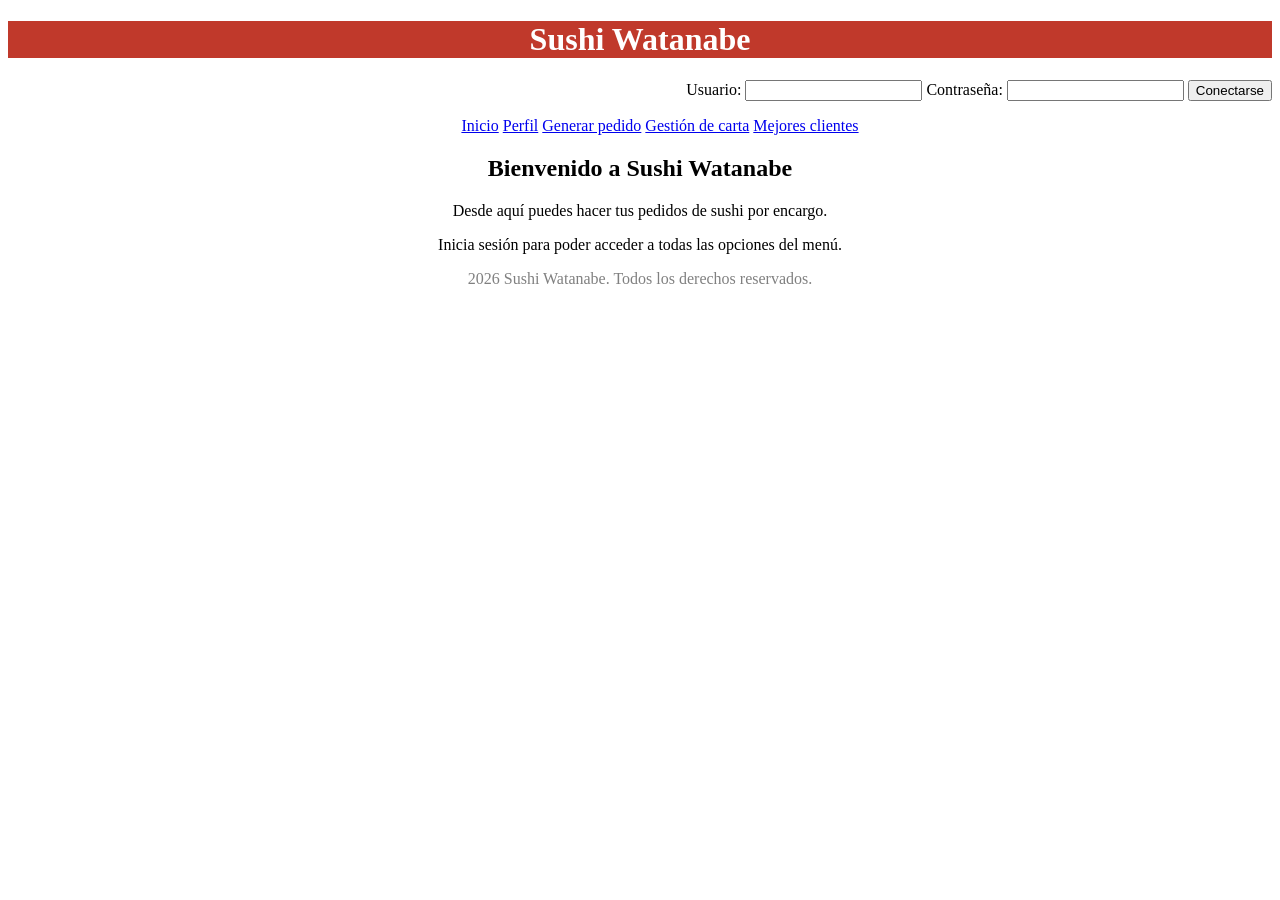
<file: index.html>
<!DOCTYPE html>
<html lang="en">
<head>
    <meta charset="UTF-8">
    <title>Sushi Watanabe</title>
    <link rel="stylesheet" href="estilos.css">
</head>
<body>

    <header>
        <h1>Sushi Watanabe</h1>
    </header>

    <!-- aquí va un formulario de conexión-->
    <div class="login">
        <!-- aquí debajo iría un if para comprobar si el usuario ya ha iniciado sesión -->
        <!-- Si no ha iniciado sesión, se mostraría este formulario: -->
        <form action="login.php" method="post">
            <label for="usuario">Usuario:</label>
            <input type="text" id="usuario" name="usuario">

            <label for="password">Contraseña:</label>
            <input type="password" id="password" name="password">

            <input type="submit" value="Conectarse">
        </form>

        <!-- aquí iría un else, si ha iniciado sesión se muestraría su imagen de perfil y su nombre de usuario -->
    </div>

    <nav>
        <ul>
            <!-- volver a la página principal -->
            <li><a href="index.html">Inicio</a></li>
            <li><a href="perfil.html">Perfil</a></li>
            <!-- aquí iría un if para comprobar si el usuario ha iniciado sesión -->
            <!-- si no inicia sesión estas opciones salen desactivadas-->
            <li><a href="pedido.html">Generar pedido</a></li>
            <!-- aquí va otro if para comprobar también si el usuario es administrador -->
            <li><a href="carta.html">Gestión de carta</a></li>
            <li><a href="clientes.html">Mejores clientes</a></li>
        </ul>
    </nav>

    <main>
        <h2>Bienvenido a Sushi Watanabe</h2>
        <p>Desde aquí puedes hacer tus pedidos de sushi por encargo.</p>
        <p>Inicia sesión para poder acceder a todas las opciones del menú.</p>
    </main>

    <footer>
        <p>2026 Sushi Watanabe. Todos los derechos reservados.</p>
    </footer>

</body>
</html>
</file>
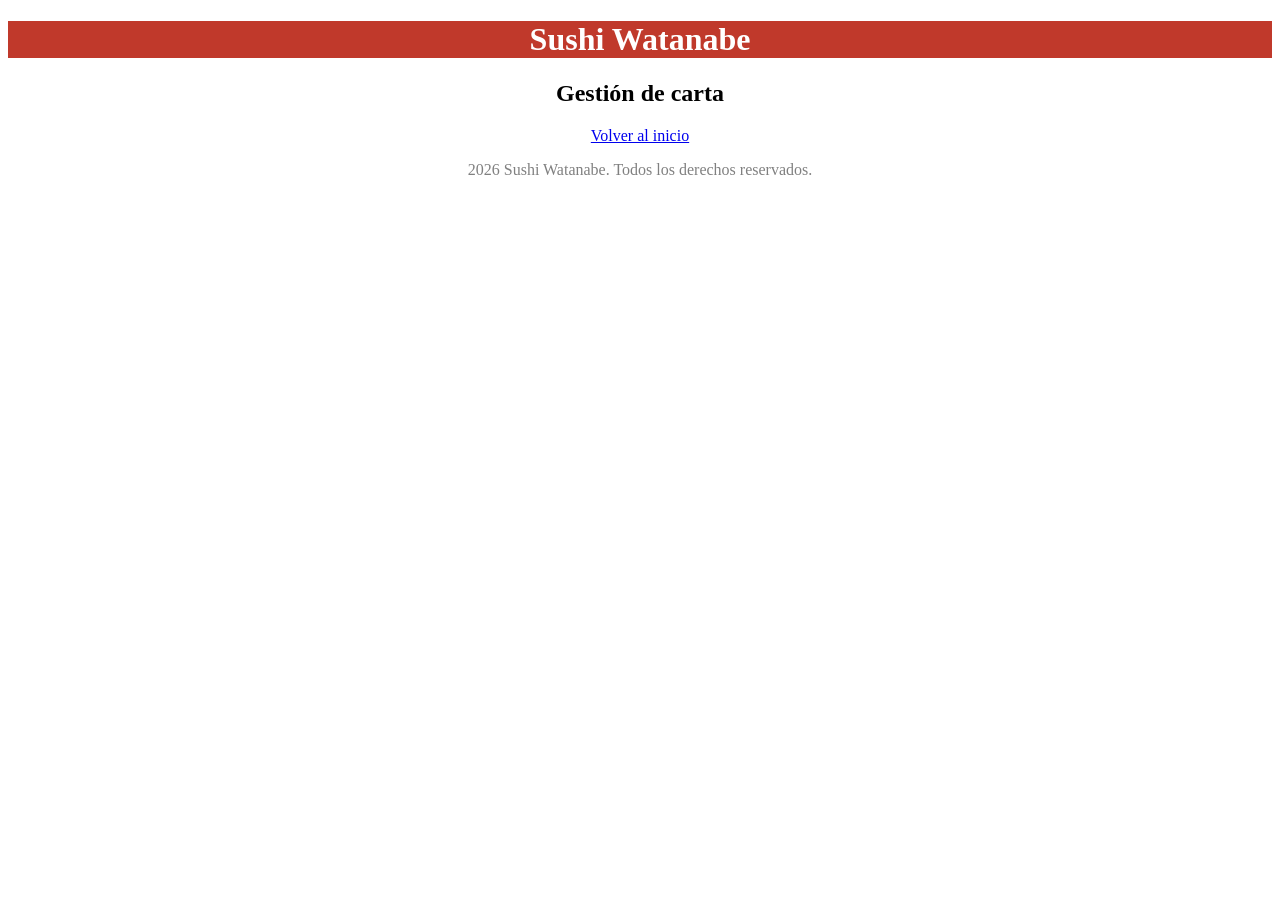
<file: carta.html>
<!DOCTYPE html>
<html lang="en">
<head>
    <meta charset="UTF-8">
    <title>Sushi Watanabe</title>
    <link rel="stylesheet" href="estilos.css">
</head>
<body>

    <header>
        <h1>Sushi Watanabe</h1>
    </header>

    <main>
        <h2>Gestión de carta</h2>
        <p><a href="index.html">Volver al inicio</a></p>
    </main>

    <footer>
        <p>2026 Sushi Watanabe. Todos los derechos reservados.</p>
    </footer>

</body>
</html>
</file>
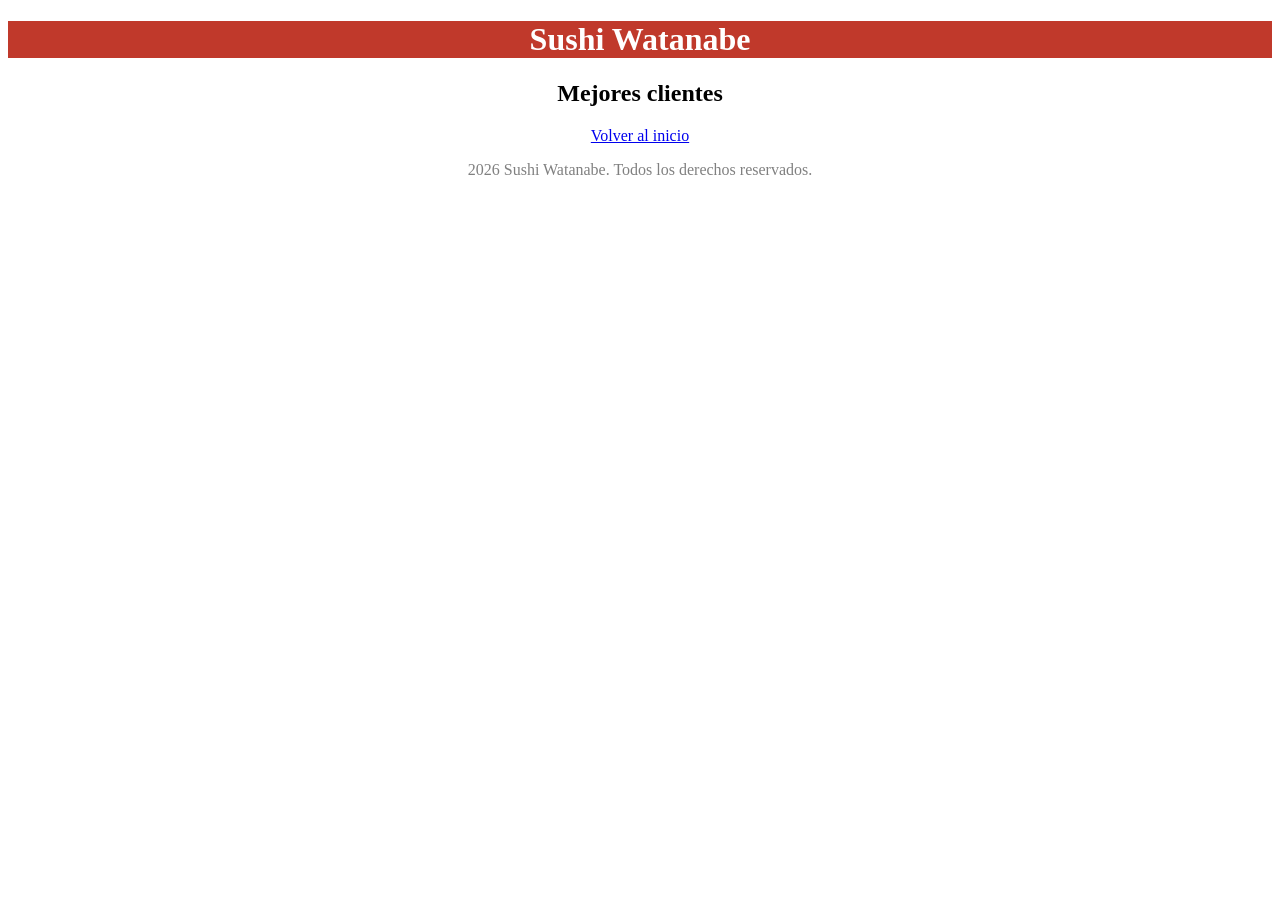
<file: clientes.html>
<!DOCTYPE html>
<html lang="en">
<head>
    <meta charset="UTF-8">
    <title>Sushi Watanabe</title>
    <link rel="stylesheet" href="estilos.css">
</head>
<body>

    <header>
        <h1>Sushi Watanabe</h1>
    </header>

    <main>
        <h2>Mejores clientes</h2>
        <p><a href="index.html">Volver al inicio</a></p>
    </main>

    <footer>
        <p>2026 Sushi Watanabe. Todos los derechos reservados.</p>
    </footer>

</body>
</html>
</file>
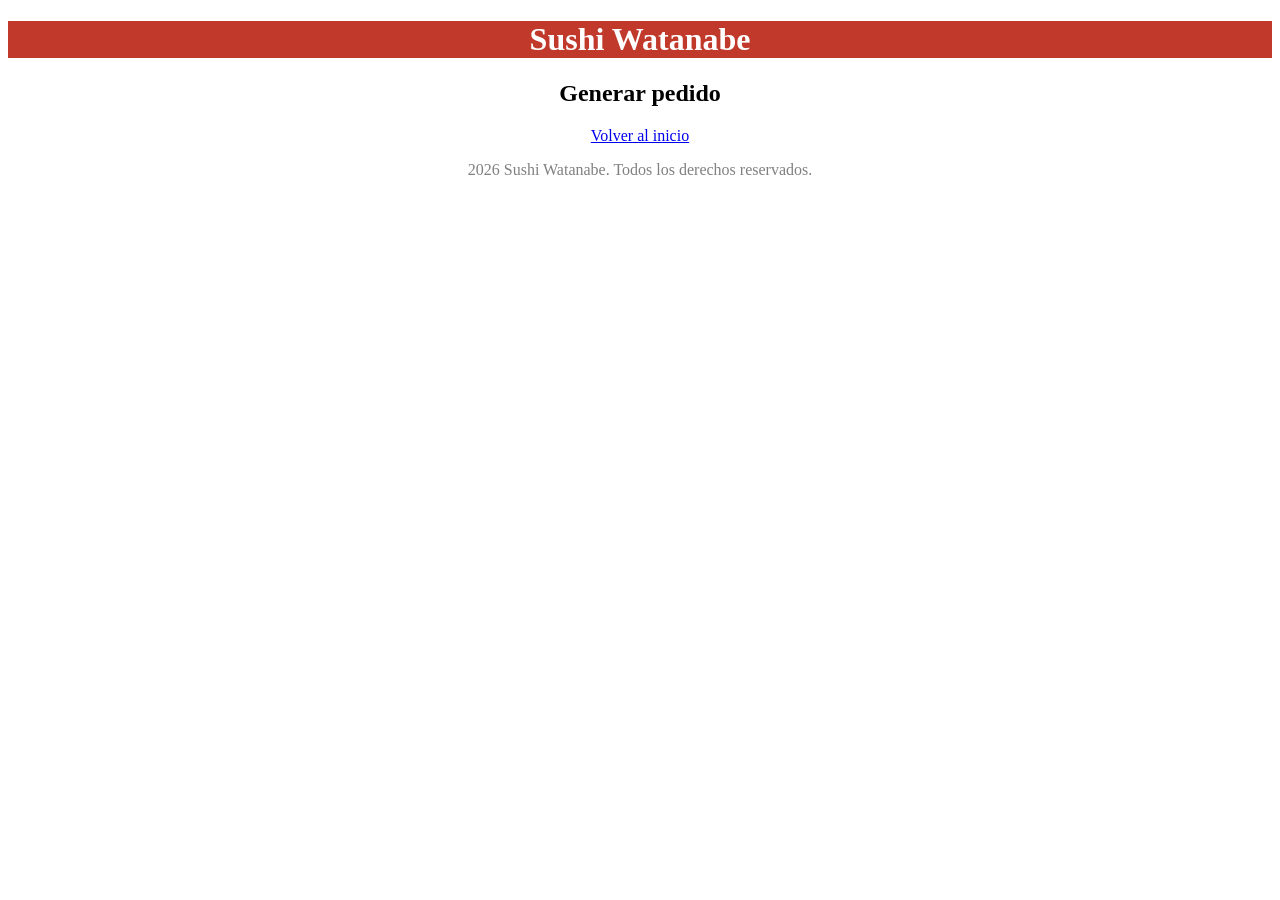
<file: pedido.html>
<!DOCTYPE html>
<html lang="en">
<head>
    <meta charset="UTF-8">
    <title>Sushi Watanabe</title>
    <link rel="stylesheet" href="estilos.css">
</head>
<body>

    <header>
        <h1>Sushi Watanabe</h1>
    </header>

    <main>
        <h2>Generar pedido</h2>
        <p><a href="index.html">Volver al inicio</a></p>
    </main>

    <footer>
        <p>2026 Sushi Watanabe. Todos los derechos reservados.</p>
    </footer>

</body>
</html>
</file>
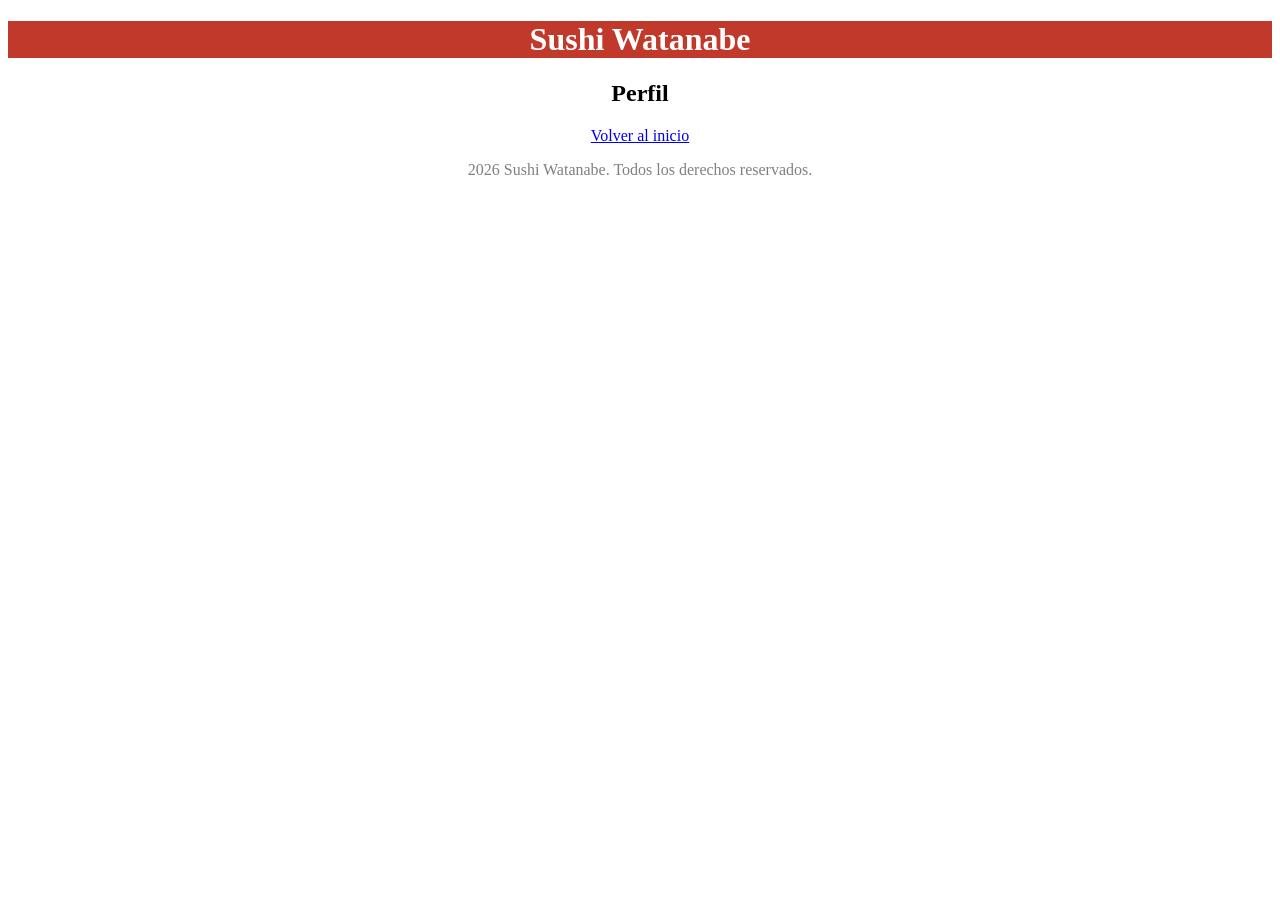
<file: perfil.html>
<!DOCTYPE html>
<html lang="en">
<head>
    <meta charset="UTF-8">
    <title>Sushi Watanabe</title>
    <link rel="stylesheet" href="estilos.css">
</head>
<body>

    <header>
        <h1>Sushi Watanabe</h1>
    </header>

    <main>
        <h2>Perfil</h2>
        <p><a href="index.html">Volver al inicio</a></p>
    </main>

    <footer>
        <p>2026 Sushi Watanabe. Todos los derechos reservados.</p>
    </footer>

</body>
</html>
</file>
<file: estilos.css>
header {
    background-color: #c0392b;
    color: white;
    text-align: center;
}

.login {
    text-align: right;
}

nav {
    text-align: center;
}

nav li {
    display: inline;
}

main {
    text-align: center;
}

footer {
    color: gray;
    text-align: center;
}
</file>
